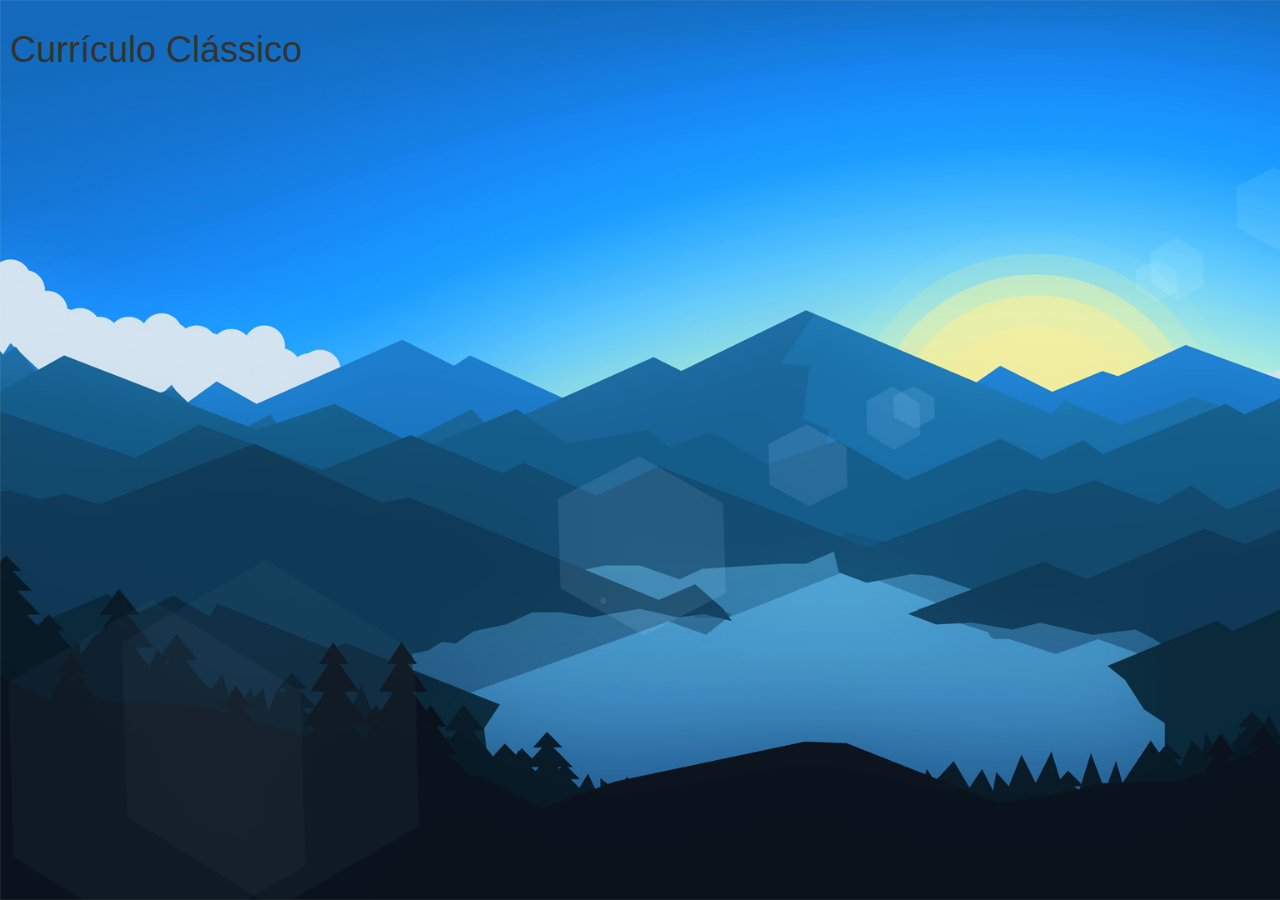
<file: index2.html>
<!DOCTYPE html>
<html >
<head>
  <meta charset="UTF-8">
  <title>Bootstrap tab panel example</title>
  
  
  <link rel='stylesheet prefetch' href='http://maxcdn.bootstrapcdn.com/bootstrap/3.2.0/css/bootstrap.min.css'>

      <link rel="stylesheet" href="css/style.css">

  
</head>

<body>

<h1>Currículo Clássico</h1>

</body>
</html>
</file>
<file: css/style.css>
body {
  padding : 10px ;
  background-image: url("../img/bg.jpg");
  background-repeat: no-repeat;
  background-attachment: fixed;
  background-size: cover;
}

a{
  color: #9da1b4 !important;
}

p{
  margin: 3px 0px 3px;
}

.janela{
  margin-top: 1%;
  box-shadow: 0px 0px 7px 1px #3a3939;
  border-top-right-radius: 0px;
  border-top-left-radius: 0px;
}

#exTab3 .nav-pills > li > a {
  border-radius: 5px 5px 0 0 ;
  color: #656877;
}

#exTab3 .tab-content {
  background-color: #31343f;
  padding : 5px 15px;
}

.row {
  display: -webkit-box;
  display: -webkit-flex;
  display: -ms-flexbox;
  display:         flex;
}

.row > [class*='col-'] {
  display: flex;
  flex-direction: column;
}

.barraIcones{
  padding: 1% 0px 1% 10% !important;
  border-radius: 1px !important;
}

.barraPastas{
  padding: 1% 0px 1% 5% !important;
  border-radius: 1px !important;
}

.footer{
  border: 1px solid #1b1c22;
  background-color: #262831;
  color: #9da1b4;
}

.exibicaoArquivo{
  background-color: #262831;
  border: 1px solid #1b1c22;
  border-bottom: 0px;
  padding-left: 0px;
  padding-right: 4px;
}

.exibicaoListaArquivo{
  background-color: #262831;
  border: 1px solid #1b1c22;
  border-bottom: 0px;
  border-right: 0px;
}

.nav-pills>li.active>a, .nav-pills>li.active>a:focus, .nav-pills>li.active>a:hover{
  background-color: #31343f !important;
  color: #d9dff7 !important;
}

.nav>li>a:focus, .nav>li>a:hover{
  background-color: rgba(238, 238, 238, 0.03) !important;
  color: #bcc1d6 !important;
}

.icones{
  margin-right: 3px;
  font-size: 14px !important;
  vertical-align: initial;
}

.codigo{
  color: #b3b3b3 !important;
  font-family: monospace;
  font-size: 13px;
}

.textoLaranja{
  color: darkorange;
}

.textoVerde{
  color: rgb(132, 230, 132);
}

.textoAmarelo{
  color: #e4c41d;
}

.textoAzul{
  color: rgb(132, 189, 230);
}

.margem{
  margin-left: 5%;
}

.linhas{
  color: #565656;
  font-family: monospace;
  font-size: 11px;
  margin: 5px 0px 0px 0px;
}

.colunaLinhas{
  padding: 0px 0px 0px 0px;
  border-right: 1px solid #2f2f2f;
  margin-top: -5px;
  margin-bottom: -3px;
  margin-left: -11px;
  width: 3%;
}

.imagem{
  width: 40%;
  border-radius: 100px;
  border: 2px solid #1d1d1d;
  margin-left: auto;
  margin-right: auto;
  margin-top: 6%;
}

#nome{
  color: cornflowerblue;
  font-size: 34px;
  margin-top: 0px;
}

.subtitulo{
  color: white;
  font-size: 20px;
  font-family: monospace;
  margin-top: 20px;
}

#barrastatus{
  background-color: #000000;
  opacity: 0.4;
  width: 100%;
  border-top-left-radius: 0px;
  border-top-right-radius: 0px;
  display: inherit;
  padding: 3px 0px 2px 12px;
}

.btnAmarelo{
  background-color: #ffc318;
  height: 15px;
  width: 15px;
  margin: 0px 8px 0px 0px;
  border-radius: 7px;
  border: 1px solid #a5a5a5;
}

.btnVerde{
  background-color: #0dd60d;
  height: 15px;
  width: 15px;
  margin: 1px;
  border-radius: 7px;
  border: 1px solid #a5a5a5;
}

.btnVermelho{
  background-color: #ff6f2a;
  height: 15px;
  width: 15px;
  margin: 0px 8px 0px 0px;
  border-radius: 7px;
  border: 1px solid #a5a5a5;
}

.projetoTitle{
  color: white !important;
  font-size: 20px !important;
}
</file>
